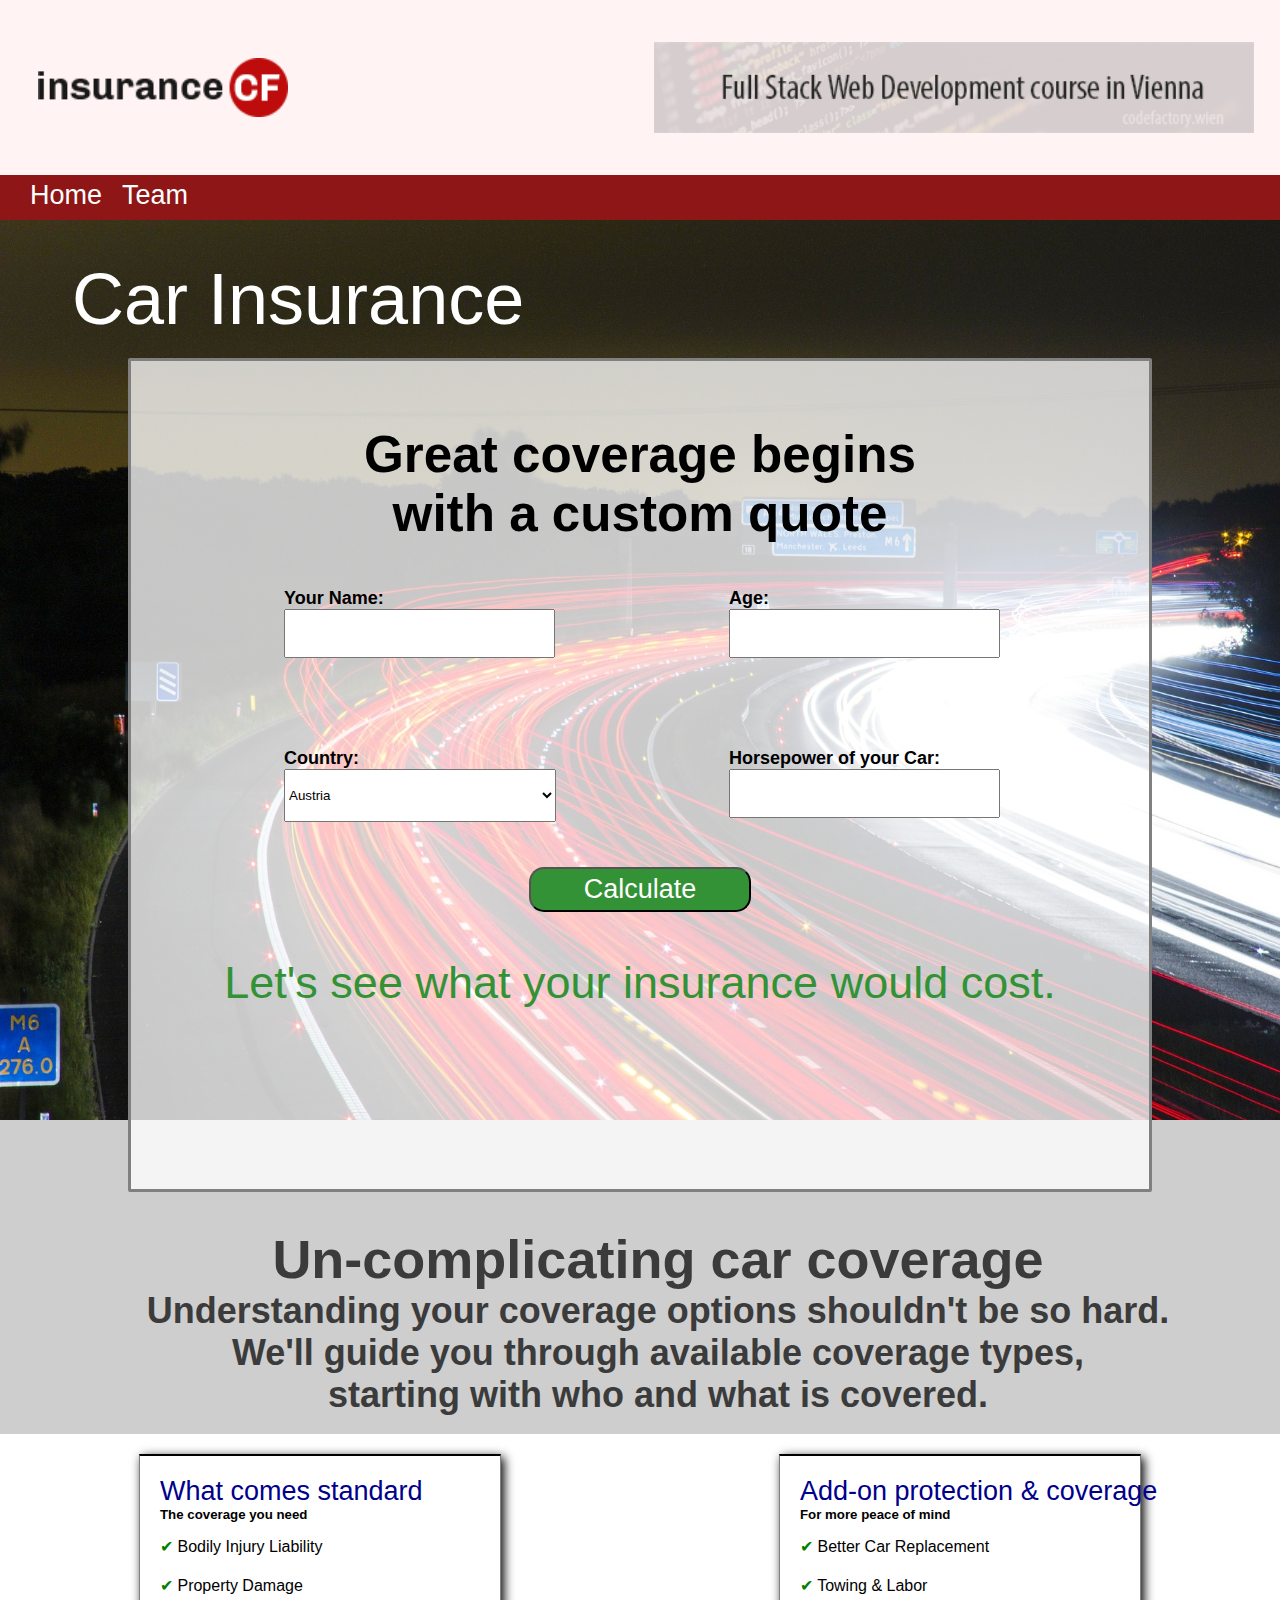
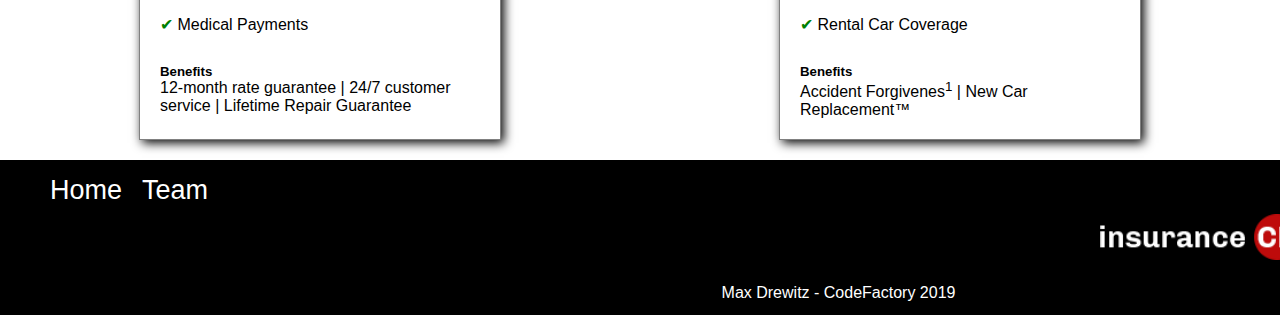
<file: index.html>
<!DOCTYPE html>
<html lang="en">

<head>
    <meta charset="UTF-8">
    <meta name="viewport" content="width=device-width, initial-scale=1.0">
    <meta http-equiv="X-UA-Compatible" content="ie=edge">
    <link rel="stylesheet" href="./css/style.css">
    <script src="./js/script.js"></script>
    <title>CarInsurance CF</title>
</head>

<body>
    <header>
        <img src="./img/logo.png" alt="" class="logo">
        <img src="./img/banner.png" alt="" id="banner">
    </header>
    <nav>
        <ul>
            <a href="#">
                <li>Home</li>
            </a>
            <a href="team.html">
                <li>Team</li>
            </a>
        </ul>
    </nav>
    <main>
        <h1>Car Insurance</h1>
        <div id="calculatorForm">
            <h2>Great coverage begins</h2>
            <h2>with a custom quote</h2>
            <div id="fields">
                <div class="inputField">
                    <p>Your Name:</p>
                    <input type="text" id="name">
                </div>
                <div class="inputField">
                    <p>Age:</p>
                    <input type="text" id="age">
                </div>
                <div class="inputField">
                    <p>Country:</p>
                    <select id="country" id="country">
                        <option value="AT" selected>Austria</option>
                        <option value="HU">Hungary</option>
                        <option value="GR">Greece</option>
                    </select>
                </div>
                <div class="inputField">
                    <p>Horsepower of your Car:</p>
                    <input type="text" id="horsepower">
                </div>
            </div>
            <input type="button" onclick="buttonClick()" value="Calculate" id="submitButton">
            <div id="calculationResult">Let's see what your insurance would cost.</div>
        </div>
<br>
        <div id="promise">
            <h3>Un-complicating car coverage</h3>
            <div>
                Understanding your coverage options shouldn't be so hard. <br>
                We'll guide you through available coverage types, <br>
                starting with who and what is covered.
            </div>
        </div>
        <div id="insurancePlans">
            <div class="plan">
                <div class="planHead">
                    <h4>What comes standard</h4>
                    <h5>The coverage you need</h5>
                </div>
                <ul>
                    <li>Bodily Injury Liability</li>
                    <li>Property Damage</li>
                    <li>Medical Payments</li>
                </ul>
                <div class="planFoot">
                    <h5>Benefits</h5>
                    <p>12-month rate guarantee | 24/7 customer service | Lifetime Repair Guarantee</p>
                </div>
            </div>
            <div class="plan">
                <div class="planHead">
                    <h4>Add-on protection & coverage</h4>
                    <h5>For more peace of mind</h5>
                </div>
                <ul>
                    <li>Better Car Replacement</li>
                    <li>Towing & Labor</li>
                    <li>Rental Car Coverage</li>
                </ul>
                <div class="planFoot">
                    <h5>Benefits</h5>
                    <p>Accident Forgivenes<sup>1</sup> | New Car Replacement&trade;</p>
                </div>
            </div>
        </div>
    </main>
    <footer>
        <nav>
            <ul>
                <a href="#">
                    <li>Home</li>
                </a>
                <a href="team.html">
                    <li>Team</li>
                </a>
            </ul>
        </nav>
        <img src="./img/logo-inv.png" alt="">
        <p>Max Drewitz - CodeFactory 2019</p>
    </footer>


</body>

</html>
</file>
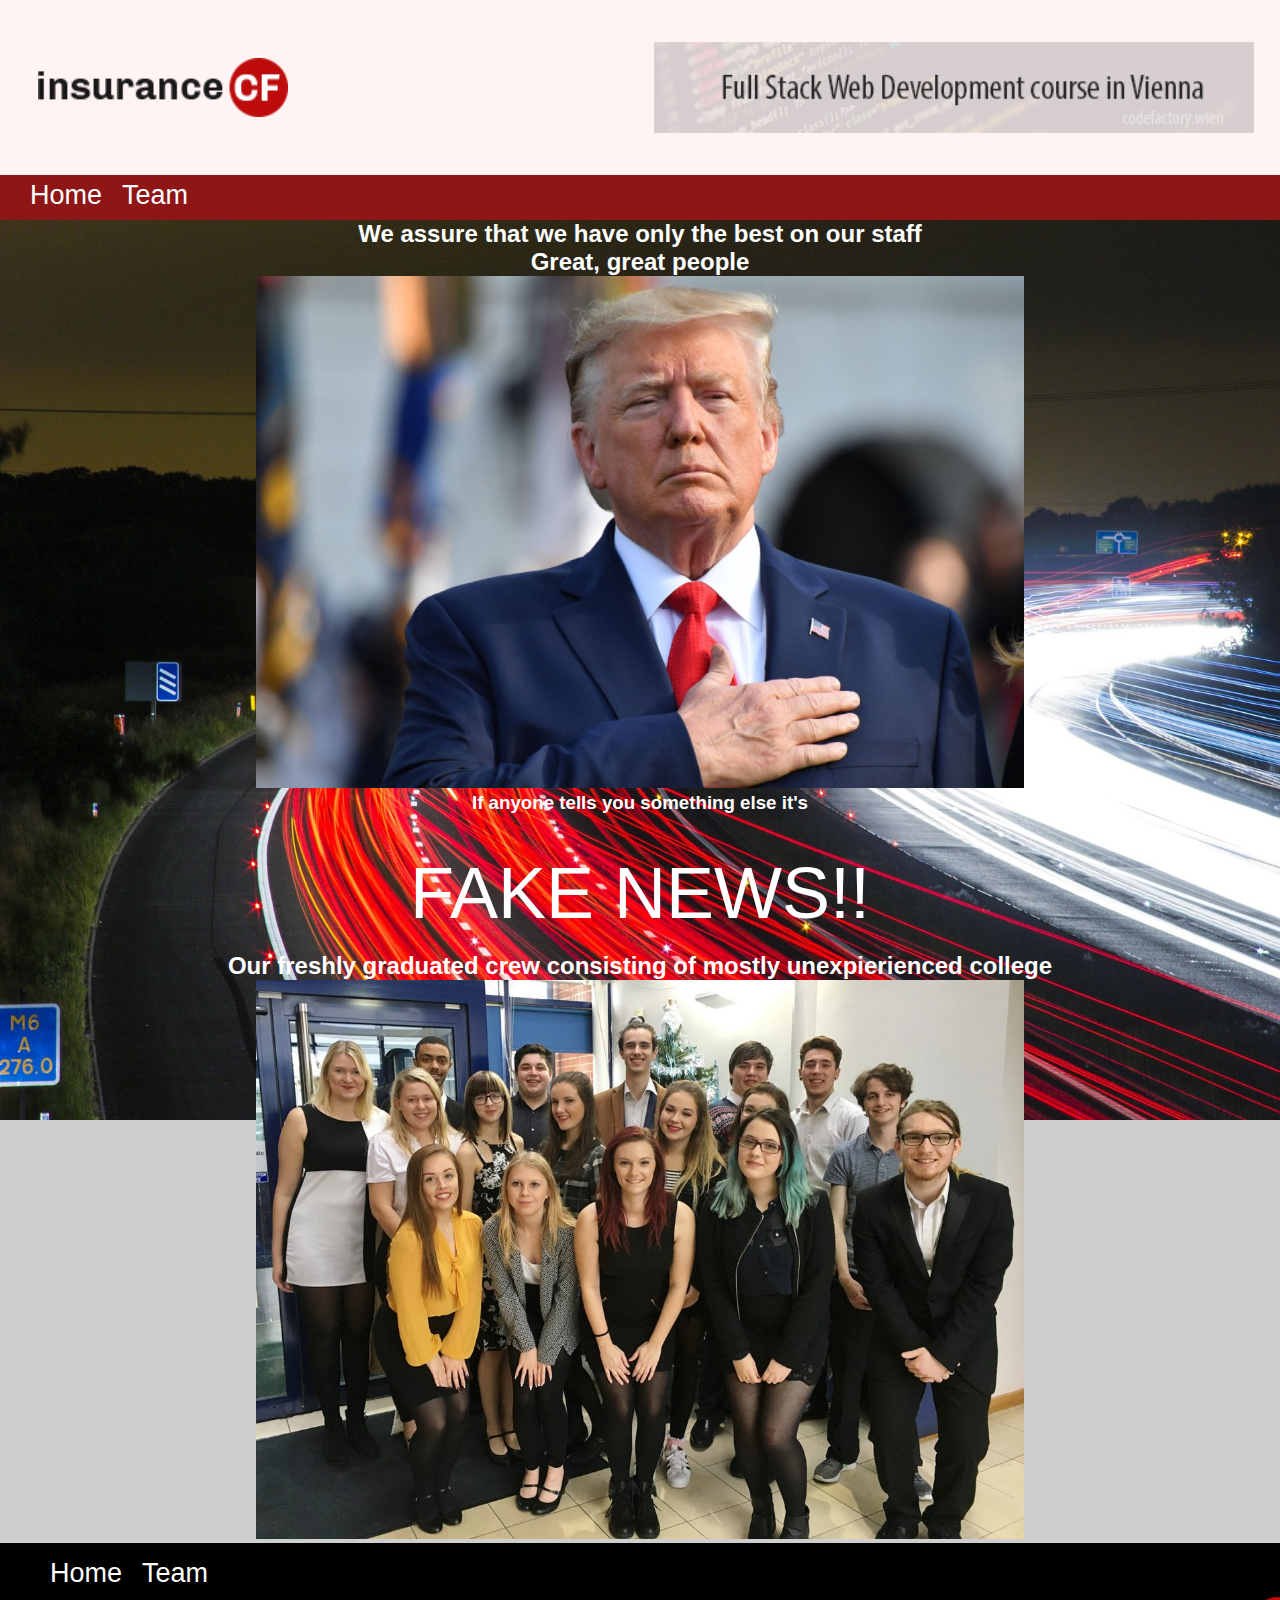
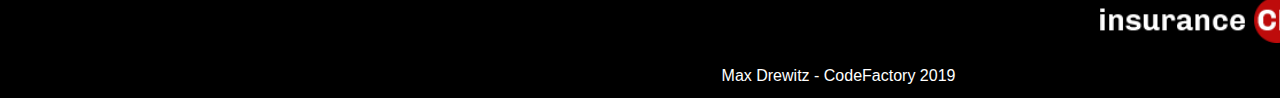
<file: team.html>
<!DOCTYPE html>
<html lang="en">

<head>
    <meta charset="UTF-8">
    <meta name="viewport" content="width=device-width, initial-scale=1.0">
    <meta http-equiv="X-UA-Compatible" content="ie=edge">
    <link rel="stylesheet" href="css/style.css">
    <style>
        body{
            background-image: none;
            background-color: white;
        }
        main{
            text-align: center;
            color: white;
        }
        main img{
            width: 60%;
        }
    </style>
    <script src="js/script.js"></script>
    <title>CarInsurance CF</title>
</head>

<body>
    <header>
        <img src="img/logo.png" alt="" class="logo">
        <img src="img/banner.png" alt="" id="banner">
    </header>
    <nav>
        <ul>
            <a href="index.html">
                <li>Home</li>
            </a>
            <a href="#">
                <li>Team</li>
            </a>
        </ul>
    </nav>
    <main>
        <h2>We assure that we have only the best on our staff</h2>
        <h2>Great, great people</h2>
        <img src="img/promise.jpg" alt="">
        <h3>If anyone tells you something else it's</h3>
        <h1>FAKE NEWS!!</h1>
        <h2>Our freshly graduated crew consisting of mostly unexpierienced college </h2>
        <img src="img/crew.jpg" alt="">
    </main>
    <footer>
        <nav>
            <ul>
                <a href="index.html">
                    <li>Home</li>
                </a>
                <a href="#">
                    <li>Team</li>
                </a>
            </ul>
        </nav>
        <img src="img/logo-inv.png" alt="">
        <p>Max Drewitz - CodeFactory 2019</p>
    </footer>


</body>

</html>
</file>
<file: css/style.css>
* {
  margin: 0;
  padding: 0;
  font-family: sans-serif;
  max-width: 100vw; }

.logo {
  width: 250px; }

#banner {
  max-width: 600px;
  width: 50vw;
  margin-left: 50px;
  margin-right: 5vw; }

header {
  width: 100vw;
  background-color: #FFF3F3;
  display: flex;
  padding: 20px 3vw;
  justify-content: space-between;
  align-items: center;
  height: 15vh; }
  header img {
    max-height: 80%; }

nav {
  width: 100vw;
  background-color: #8E1616;
  height: 5vh;
  padding: 0px 20px; }
  nav ul {
    display: flex;
    justify-content: flex-start;
    align-items: flex-end; }
    nav ul a {
      text-decoration: none; }
      nav ul a li {
        color: white;
        list-style: none;
        font-size: 3vh;
        padding: 5px 10px; }

main {
  width: auto;
  background: url(../img/traffic-332857_1920.jpg) #CECECE;
  background-size: 100% 100vh;
  background-repeat: no-repeat; }
  main h1 {
    padding: 3vw 8vh;
    padding-bottom: 2vh;
    font-size: 8vh;
    font-weight: normal;
    color: white; }
  main #calculatorForm {
    background-color: rgba(255, 255, 255, 0.774);
    margin: 0 10vw;
    padding: 5vw;
    padding-bottom: 20vh;
    width: auto;
    border: solid grey 3px;
    border-radius: 2px;
    text-align: center; }
    main #calculatorForm h2 {
      font-size: 4vw;
      font-weight: 600; }
    main #calculatorForm #fields {
      display: flex;
      justify-content: space-around;
      flex-wrap: wrap; }
      main #calculatorForm #fields .inputField {
        text-align: left;
        width: 30%;
        min-width: 220px;
        margin: 5vh 3%; }
        main #calculatorForm #fields .inputField p {
          font-size: 2vh;
          font-weight: bold; }
        main #calculatorForm #fields .inputField input {
          height: 5vh;
          width: 100%; }
        main #calculatorForm #fields .inputField select {
          height: 5.8vh;
          width: 102%; }
    main #calculatorForm #submitButton {
      background-color: #339235;
      color: white;
      width: 25%;
      min-width: 120px;
      height: 5vh;
      justify-self: center;
      font-size: 3vh;
      border-radius: 15px; }
    main #calculatorForm #calculationResult {
      margin-top: 5vh;
      color: #339235;
      font-size: 5vh; }
  main #promise {
    padding: 2vh;
    width: 100vw;
    text-align: center;
    font-size: 4vh;
    font-weight: 550;
    color: #3b3b3b; }
    main #promise h3 {
      font-size: 6vh;
      font-weight: 600; }
  main #insurancePlans {
    background-color: white;
    width: 100vw;
    padding: 0;
    display: flex;
    justify-content: space-around;
    flex-wrap: wrap; }
    main #insurancePlans .plan {
      margin: 20px;
      padding: 20px;
      width: 25%;
      min-width: 300px;
      background-color: white;
      border: solid grey 1px;
      border-top: solid black 2px;
      box-shadow: 3px 3px 10px 0; }
      main #insurancePlans .plan .planHead {
        min-width: 480px;
        padding-bottom: 5px; }
        main #insurancePlans .plan .planHead h4 {
          color: darkblue;
          font-size: 3vh;
          font-weight: 300; }
      main #insurancePlans .plan ul {
        padding-bottom: 20px; }
        main #insurancePlans .plan ul li {
          padding: 10px 0;
          list-style: none; }
        main #insurancePlans .plan ul li:before {
          content: "\2714\0020";
          color: green; }

footer {
  width: 100vw;
  height: 15vh;
  padding: 10px 20px;
  background-color: black;
  color: white;
  display: flex;
  justify-content: space-between; }
  footer nav {
    align-self: flex-start;
    order: 1;
    background-color: black; }
  footer img {
    align-self: center;
    min-width: 200px;
    order: 3; }
  footer p {
    width: 100%;
    text-align: center;
    align-self: flex-end;
    order: 2;
    margin: 3px;
    word-wrap: none;
    white-space: nowrap; }

@media screen and (max-width: 480px) {
  #banner {
    display: none; }

  .inputField {
    width: 80%; }

  .plan {
    width: 80%;
    margin: 10px; }

  header {
    padding: 0; }

  #insurancePlans {
    padding: 0; }

  #promise {
    padding: 0; }

  nav {
    padding: 0; }
    nav ul {
      justify-content: center; }

  .calculatorForm {
    margin: 0 20px; }

  footer {
    padding: 10px 0;
    height: 20vh;
    justify-content: center;
    flex-wrap: wrap; }
    footer ul {
      justify-content: center; }
    footer img {
      order: 2; }
    footer p {
      margin: 3px;
      order: 3; } }

/*# sourceMappingURL=style.css.map */
</file>
